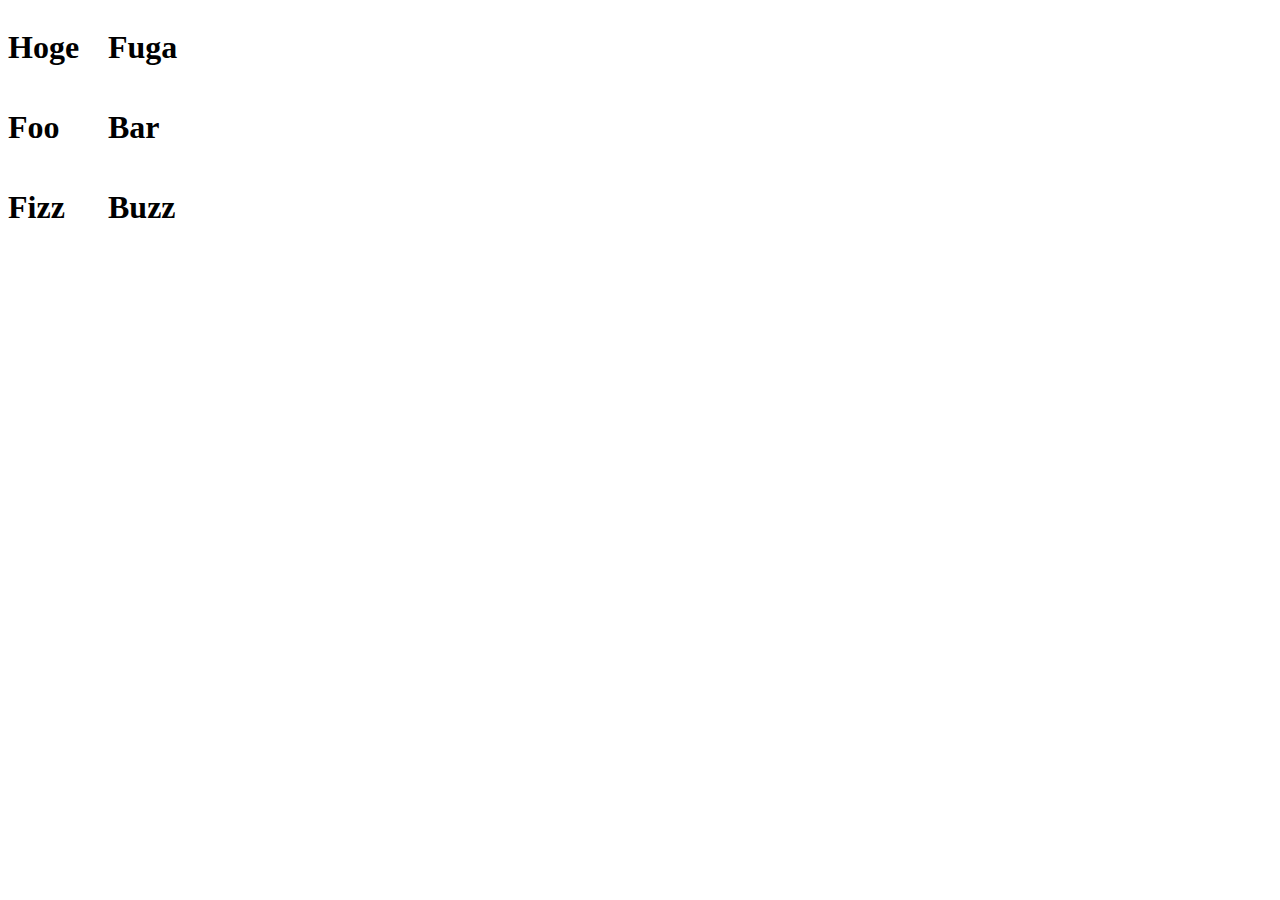
<file: hi.html>
<html lang="ja">
    <head>
        <style>
            #grid {
                display: grid;
                grid-template-columns: 100px 100px;
            }
        </style>
    </head>
    <body>
        <div id="grid">
            <h1>Hoge</h1>
            <h1>Fuga</h1>
            <h1>Foo</h1>
            <h1>Bar</h1>
            <h1>Fizz</h1>
            <h1>Buzz</h1>
        </div>
    </body>
</html>
</file>
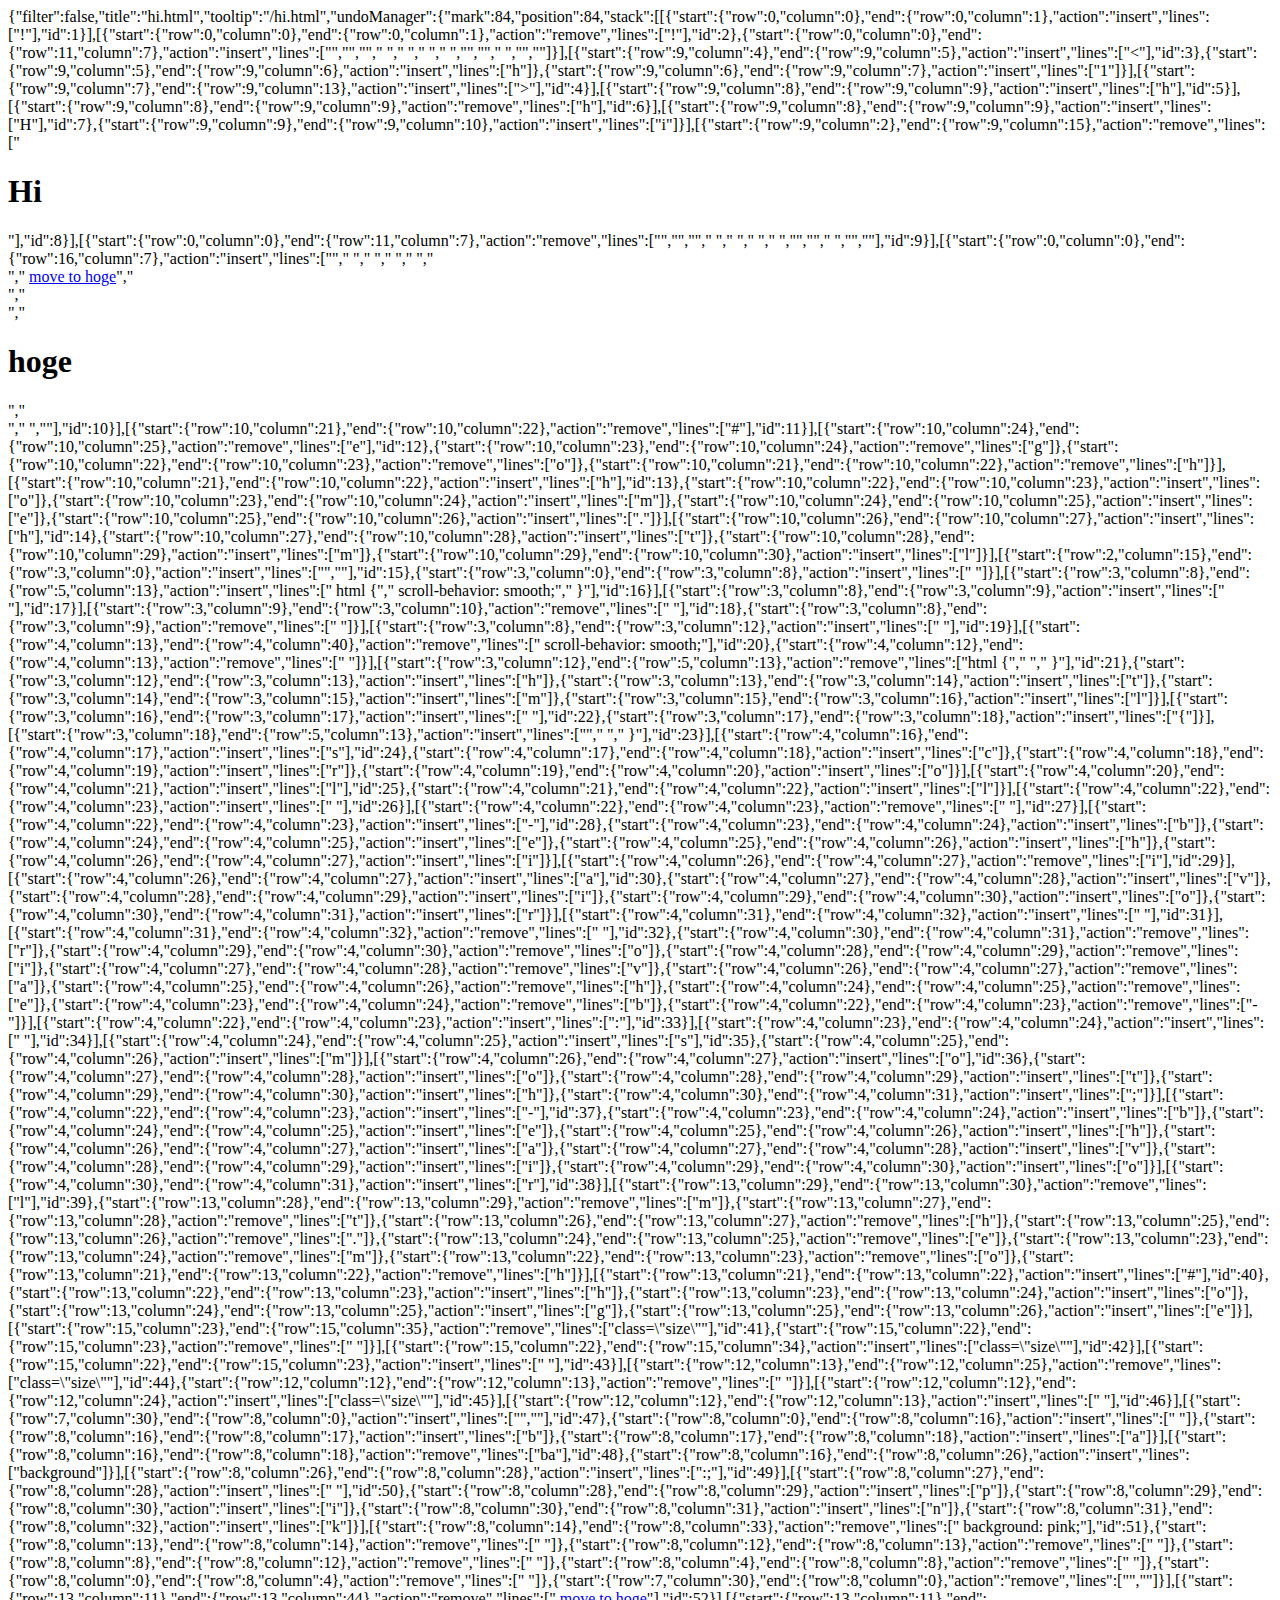
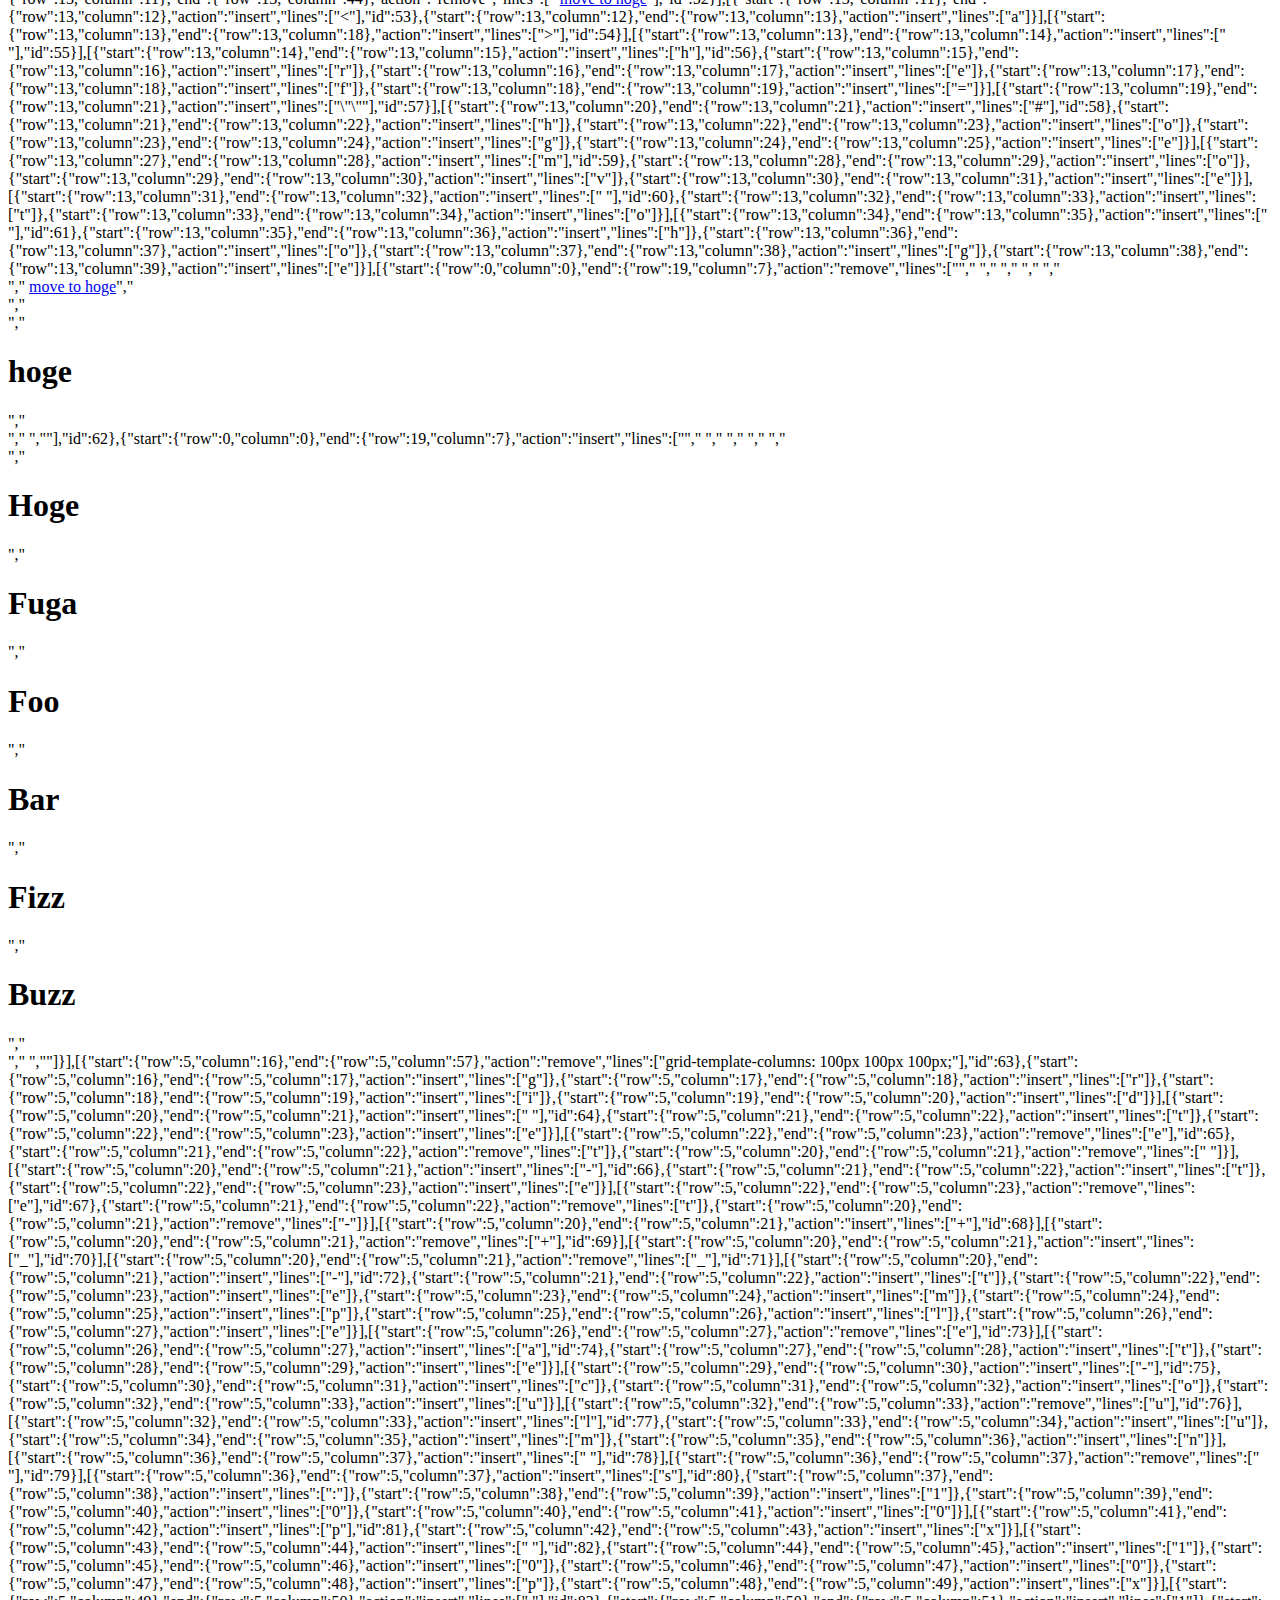
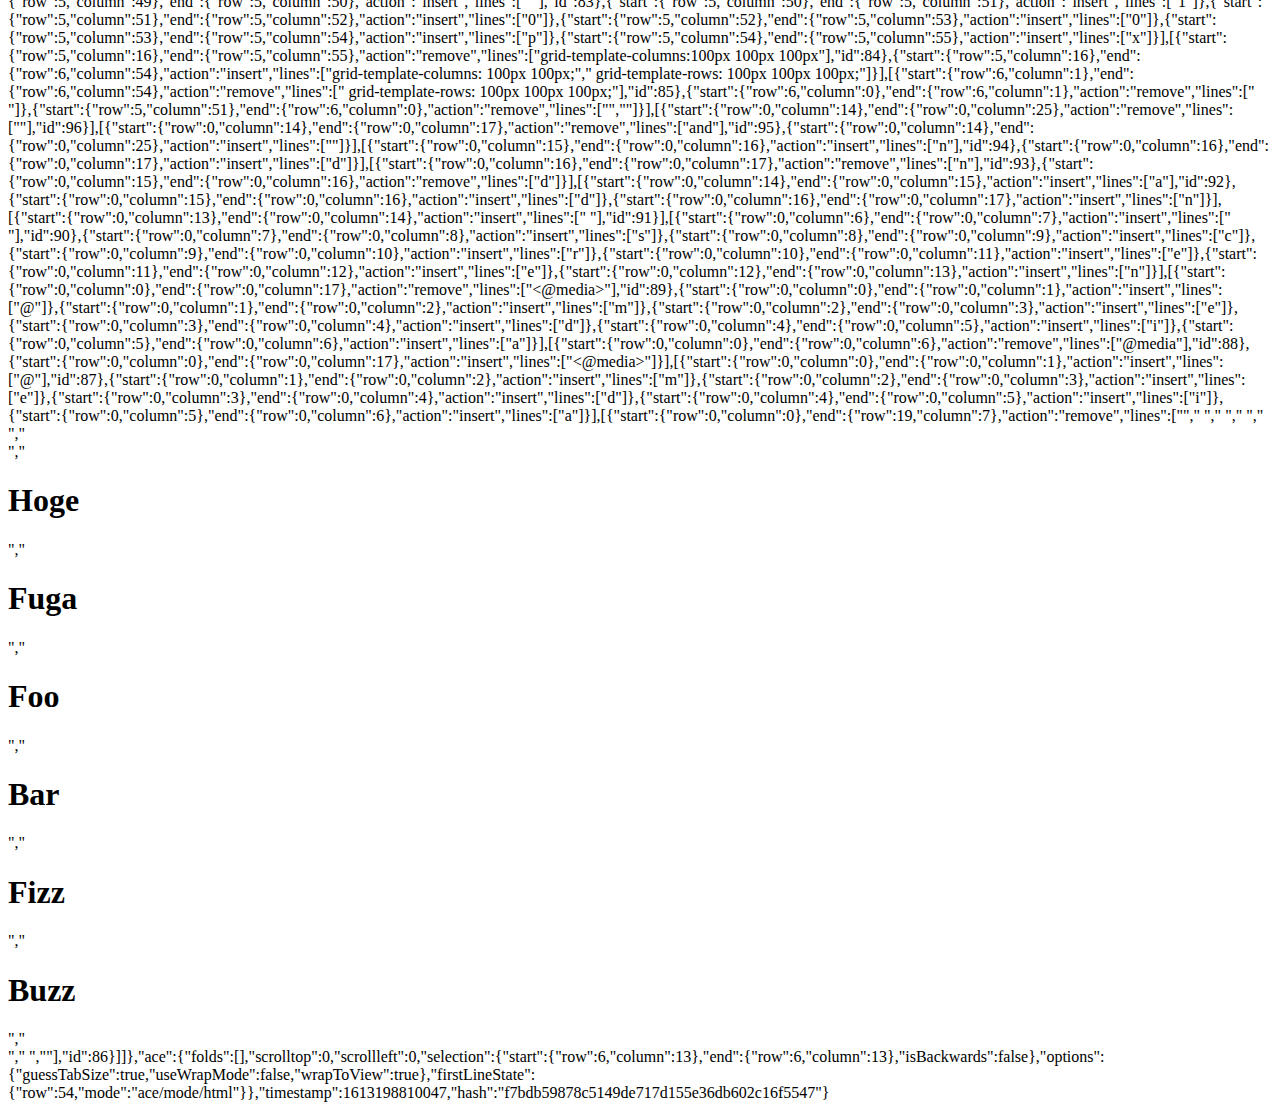
<file: .c9/metadata/environment/hi.html>
{"filter":false,"title":"hi.html","tooltip":"/hi.html","undoManager":{"mark":84,"position":84,"stack":[[{"start":{"row":0,"column":0},"end":{"row":0,"column":1},"action":"insert","lines":["!"],"id":1}],[{"start":{"row":0,"column":0},"end":{"row":0,"column":1},"action":"remove","lines":["!"],"id":2},{"start":{"row":0,"column":0},"end":{"row":11,"column":7},"action":"insert","lines":["<!DOCTYPE html>","<html lang=\"en\">","<head>","    <meta charset=\"UTF-8\">","    <meta name=\"viewport\" content=\"width=device-width, initial-scale=1.0\">","    <meta http-equiv=\"X-UA-Compatible\" content=\"ie=edge\">","    <title>Document</title>","</head>","<body>","    ","</body>","</html>"]}],[{"start":{"row":9,"column":4},"end":{"row":9,"column":5},"action":"insert","lines":["<"],"id":3},{"start":{"row":9,"column":5},"end":{"row":9,"column":6},"action":"insert","lines":["h"]},{"start":{"row":9,"column":6},"end":{"row":9,"column":7},"action":"insert","lines":["1"]}],[{"start":{"row":9,"column":7},"end":{"row":9,"column":13},"action":"insert","lines":["></h1>"],"id":4}],[{"start":{"row":9,"column":8},"end":{"row":9,"column":9},"action":"insert","lines":["h"],"id":5}],[{"start":{"row":9,"column":8},"end":{"row":9,"column":9},"action":"remove","lines":["h"],"id":6}],[{"start":{"row":9,"column":8},"end":{"row":9,"column":9},"action":"insert","lines":["H"],"id":7},{"start":{"row":9,"column":9},"end":{"row":9,"column":10},"action":"insert","lines":["i"]}],[{"start":{"row":9,"column":2},"end":{"row":9,"column":15},"action":"remove","lines":["  <h1>Hi</h1>"],"id":8}],[{"start":{"row":0,"column":0},"end":{"row":11,"column":7},"action":"remove","lines":["<!DOCTYPE html>","<html lang=\"en\">","<head>","    <meta charset=\"UTF-8\">","    <meta name=\"viewport\" content=\"width=device-width, initial-scale=1.0\">","    <meta http-equiv=\"X-UA-Compatible\" content=\"ie=edge\">","    <title>Document</title>","</head>","<body>","  ","</body>","</html>"],"id":9}],[{"start":{"row":0,"column":0},"end":{"row":16,"column":7},"action":"insert","lines":["<html lang=\"ja\">","    <head>","        <style>","            .size {","                height: 500px;","            }","        </style>","    </head>","    <body>","        <div class=\"size\">","            <a href=\"#hoge\">move to hoge</a>","        </div>","        <div id=\"hoge\" class=\"size\">","            <h1>hoge</h1>","        </div>","    </body>","</html>"],"id":10}],[{"start":{"row":10,"column":21},"end":{"row":10,"column":22},"action":"remove","lines":["#"],"id":11}],[{"start":{"row":10,"column":24},"end":{"row":10,"column":25},"action":"remove","lines":["e"],"id":12},{"start":{"row":10,"column":23},"end":{"row":10,"column":24},"action":"remove","lines":["g"]},{"start":{"row":10,"column":22},"end":{"row":10,"column":23},"action":"remove","lines":["o"]},{"start":{"row":10,"column":21},"end":{"row":10,"column":22},"action":"remove","lines":["h"]}],[{"start":{"row":10,"column":21},"end":{"row":10,"column":22},"action":"insert","lines":["h"],"id":13},{"start":{"row":10,"column":22},"end":{"row":10,"column":23},"action":"insert","lines":["o"]},{"start":{"row":10,"column":23},"end":{"row":10,"column":24},"action":"insert","lines":["m"]},{"start":{"row":10,"column":24},"end":{"row":10,"column":25},"action":"insert","lines":["e"]},{"start":{"row":10,"column":25},"end":{"row":10,"column":26},"action":"insert","lines":["."]}],[{"start":{"row":10,"column":26},"end":{"row":10,"column":27},"action":"insert","lines":["h"],"id":14},{"start":{"row":10,"column":27},"end":{"row":10,"column":28},"action":"insert","lines":["t"]},{"start":{"row":10,"column":28},"end":{"row":10,"column":29},"action":"insert","lines":["m"]},{"start":{"row":10,"column":29},"end":{"row":10,"column":30},"action":"insert","lines":["l"]}],[{"start":{"row":2,"column":15},"end":{"row":3,"column":0},"action":"insert","lines":["",""],"id":15},{"start":{"row":3,"column":0},"end":{"row":3,"column":8},"action":"insert","lines":["        "]}],[{"start":{"row":3,"column":8},"end":{"row":5,"column":13},"action":"insert","lines":[" html {","                scroll-behavior: smooth;","            }"],"id":16}],[{"start":{"row":3,"column":8},"end":{"row":3,"column":9},"action":"insert","lines":[" "],"id":17}],[{"start":{"row":3,"column":9},"end":{"row":3,"column":10},"action":"remove","lines":[" "],"id":18},{"start":{"row":3,"column":8},"end":{"row":3,"column":9},"action":"remove","lines":[" "]}],[{"start":{"row":3,"column":8},"end":{"row":3,"column":12},"action":"insert","lines":["    "],"id":19}],[{"start":{"row":4,"column":13},"end":{"row":4,"column":40},"action":"remove","lines":["   scroll-behavior: smooth;"],"id":20},{"start":{"row":4,"column":12},"end":{"row":4,"column":13},"action":"remove","lines":[" "]}],[{"start":{"row":3,"column":12},"end":{"row":5,"column":13},"action":"remove","lines":["html {","            ","            }"],"id":21},{"start":{"row":3,"column":12},"end":{"row":3,"column":13},"action":"insert","lines":["h"]},{"start":{"row":3,"column":13},"end":{"row":3,"column":14},"action":"insert","lines":["t"]},{"start":{"row":3,"column":14},"end":{"row":3,"column":15},"action":"insert","lines":["m"]},{"start":{"row":3,"column":15},"end":{"row":3,"column":16},"action":"insert","lines":["l"]}],[{"start":{"row":3,"column":16},"end":{"row":3,"column":17},"action":"insert","lines":[" "],"id":22},{"start":{"row":3,"column":17},"end":{"row":3,"column":18},"action":"insert","lines":["{"]}],[{"start":{"row":3,"column":18},"end":{"row":5,"column":13},"action":"insert","lines":["","                ","            }"],"id":23}],[{"start":{"row":4,"column":16},"end":{"row":4,"column":17},"action":"insert","lines":["s"],"id":24},{"start":{"row":4,"column":17},"end":{"row":4,"column":18},"action":"insert","lines":["c"]},{"start":{"row":4,"column":18},"end":{"row":4,"column":19},"action":"insert","lines":["r"]},{"start":{"row":4,"column":19},"end":{"row":4,"column":20},"action":"insert","lines":["o"]}],[{"start":{"row":4,"column":20},"end":{"row":4,"column":21},"action":"insert","lines":["l"],"id":25},{"start":{"row":4,"column":21},"end":{"row":4,"column":22},"action":"insert","lines":["l"]}],[{"start":{"row":4,"column":22},"end":{"row":4,"column":23},"action":"insert","lines":[" "],"id":26}],[{"start":{"row":4,"column":22},"end":{"row":4,"column":23},"action":"remove","lines":[" "],"id":27}],[{"start":{"row":4,"column":22},"end":{"row":4,"column":23},"action":"insert","lines":["-"],"id":28},{"start":{"row":4,"column":23},"end":{"row":4,"column":24},"action":"insert","lines":["b"]},{"start":{"row":4,"column":24},"end":{"row":4,"column":25},"action":"insert","lines":["e"]},{"start":{"row":4,"column":25},"end":{"row":4,"column":26},"action":"insert","lines":["h"]},{"start":{"row":4,"column":26},"end":{"row":4,"column":27},"action":"insert","lines":["i"]}],[{"start":{"row":4,"column":26},"end":{"row":4,"column":27},"action":"remove","lines":["i"],"id":29}],[{"start":{"row":4,"column":26},"end":{"row":4,"column":27},"action":"insert","lines":["a"],"id":30},{"start":{"row":4,"column":27},"end":{"row":4,"column":28},"action":"insert","lines":["v"]},{"start":{"row":4,"column":28},"end":{"row":4,"column":29},"action":"insert","lines":["i"]},{"start":{"row":4,"column":29},"end":{"row":4,"column":30},"action":"insert","lines":["o"]},{"start":{"row":4,"column":30},"end":{"row":4,"column":31},"action":"insert","lines":["r"]}],[{"start":{"row":4,"column":31},"end":{"row":4,"column":32},"action":"insert","lines":[" "],"id":31}],[{"start":{"row":4,"column":31},"end":{"row":4,"column":32},"action":"remove","lines":[" "],"id":32},{"start":{"row":4,"column":30},"end":{"row":4,"column":31},"action":"remove","lines":["r"]},{"start":{"row":4,"column":29},"end":{"row":4,"column":30},"action":"remove","lines":["o"]},{"start":{"row":4,"column":28},"end":{"row":4,"column":29},"action":"remove","lines":["i"]},{"start":{"row":4,"column":27},"end":{"row":4,"column":28},"action":"remove","lines":["v"]},{"start":{"row":4,"column":26},"end":{"row":4,"column":27},"action":"remove","lines":["a"]},{"start":{"row":4,"column":25},"end":{"row":4,"column":26},"action":"remove","lines":["h"]},{"start":{"row":4,"column":24},"end":{"row":4,"column":25},"action":"remove","lines":["e"]},{"start":{"row":4,"column":23},"end":{"row":4,"column":24},"action":"remove","lines":["b"]},{"start":{"row":4,"column":22},"end":{"row":4,"column":23},"action":"remove","lines":["-"]}],[{"start":{"row":4,"column":22},"end":{"row":4,"column":23},"action":"insert","lines":[":"],"id":33}],[{"start":{"row":4,"column":23},"end":{"row":4,"column":24},"action":"insert","lines":[" "],"id":34}],[{"start":{"row":4,"column":24},"end":{"row":4,"column":25},"action":"insert","lines":["s"],"id":35},{"start":{"row":4,"column":25},"end":{"row":4,"column":26},"action":"insert","lines":["m"]}],[{"start":{"row":4,"column":26},"end":{"row":4,"column":27},"action":"insert","lines":["o"],"id":36},{"start":{"row":4,"column":27},"end":{"row":4,"column":28},"action":"insert","lines":["o"]},{"start":{"row":4,"column":28},"end":{"row":4,"column":29},"action":"insert","lines":["t"]},{"start":{"row":4,"column":29},"end":{"row":4,"column":30},"action":"insert","lines":["h"]},{"start":{"row":4,"column":30},"end":{"row":4,"column":31},"action":"insert","lines":[";"]}],[{"start":{"row":4,"column":22},"end":{"row":4,"column":23},"action":"insert","lines":["-"],"id":37},{"start":{"row":4,"column":23},"end":{"row":4,"column":24},"action":"insert","lines":["b"]},{"start":{"row":4,"column":24},"end":{"row":4,"column":25},"action":"insert","lines":["e"]},{"start":{"row":4,"column":25},"end":{"row":4,"column":26},"action":"insert","lines":["h"]},{"start":{"row":4,"column":26},"end":{"row":4,"column":27},"action":"insert","lines":["a"]},{"start":{"row":4,"column":27},"end":{"row":4,"column":28},"action":"insert","lines":["v"]},{"start":{"row":4,"column":28},"end":{"row":4,"column":29},"action":"insert","lines":["i"]},{"start":{"row":4,"column":29},"end":{"row":4,"column":30},"action":"insert","lines":["o"]}],[{"start":{"row":4,"column":30},"end":{"row":4,"column":31},"action":"insert","lines":["r"],"id":38}],[{"start":{"row":13,"column":29},"end":{"row":13,"column":30},"action":"remove","lines":["l"],"id":39},{"start":{"row":13,"column":28},"end":{"row":13,"column":29},"action":"remove","lines":["m"]},{"start":{"row":13,"column":27},"end":{"row":13,"column":28},"action":"remove","lines":["t"]},{"start":{"row":13,"column":26},"end":{"row":13,"column":27},"action":"remove","lines":["h"]},{"start":{"row":13,"column":25},"end":{"row":13,"column":26},"action":"remove","lines":["."]},{"start":{"row":13,"column":24},"end":{"row":13,"column":25},"action":"remove","lines":["e"]},{"start":{"row":13,"column":23},"end":{"row":13,"column":24},"action":"remove","lines":["m"]},{"start":{"row":13,"column":22},"end":{"row":13,"column":23},"action":"remove","lines":["o"]},{"start":{"row":13,"column":21},"end":{"row":13,"column":22},"action":"remove","lines":["h"]}],[{"start":{"row":13,"column":21},"end":{"row":13,"column":22},"action":"insert","lines":["#"],"id":40},{"start":{"row":13,"column":22},"end":{"row":13,"column":23},"action":"insert","lines":["h"]},{"start":{"row":13,"column":23},"end":{"row":13,"column":24},"action":"insert","lines":["o"]},{"start":{"row":13,"column":24},"end":{"row":13,"column":25},"action":"insert","lines":["g"]},{"start":{"row":13,"column":25},"end":{"row":13,"column":26},"action":"insert","lines":["e"]}],[{"start":{"row":15,"column":23},"end":{"row":15,"column":35},"action":"remove","lines":["class=\"size\""],"id":41},{"start":{"row":15,"column":22},"end":{"row":15,"column":23},"action":"remove","lines":[" "]}],[{"start":{"row":15,"column":22},"end":{"row":15,"column":34},"action":"insert","lines":["class=\"size\""],"id":42}],[{"start":{"row":15,"column":22},"end":{"row":15,"column":23},"action":"insert","lines":[" "],"id":43}],[{"start":{"row":12,"column":13},"end":{"row":12,"column":25},"action":"remove","lines":["class=\"size\""],"id":44},{"start":{"row":12,"column":12},"end":{"row":12,"column":13},"action":"remove","lines":[" "]}],[{"start":{"row":12,"column":12},"end":{"row":12,"column":24},"action":"insert","lines":["class=\"size\""],"id":45}],[{"start":{"row":12,"column":12},"end":{"row":12,"column":13},"action":"insert","lines":[" "],"id":46}],[{"start":{"row":7,"column":30},"end":{"row":8,"column":0},"action":"insert","lines":["",""],"id":47},{"start":{"row":8,"column":0},"end":{"row":8,"column":16},"action":"insert","lines":["                "]},{"start":{"row":8,"column":16},"end":{"row":8,"column":17},"action":"insert","lines":["b"]},{"start":{"row":8,"column":17},"end":{"row":8,"column":18},"action":"insert","lines":["a"]}],[{"start":{"row":8,"column":16},"end":{"row":8,"column":18},"action":"remove","lines":["ba"],"id":48},{"start":{"row":8,"column":16},"end":{"row":8,"column":26},"action":"insert","lines":["background"]}],[{"start":{"row":8,"column":26},"end":{"row":8,"column":28},"action":"insert","lines":[":;"],"id":49}],[{"start":{"row":8,"column":27},"end":{"row":8,"column":28},"action":"insert","lines":[" "],"id":50},{"start":{"row":8,"column":28},"end":{"row":8,"column":29},"action":"insert","lines":["p"]},{"start":{"row":8,"column":29},"end":{"row":8,"column":30},"action":"insert","lines":["i"]},{"start":{"row":8,"column":30},"end":{"row":8,"column":31},"action":"insert","lines":["n"]},{"start":{"row":8,"column":31},"end":{"row":8,"column":32},"action":"insert","lines":["k"]}],[{"start":{"row":8,"column":14},"end":{"row":8,"column":33},"action":"remove","lines":["  background: pink;"],"id":51},{"start":{"row":8,"column":13},"end":{"row":8,"column":14},"action":"remove","lines":[" "]},{"start":{"row":8,"column":12},"end":{"row":8,"column":13},"action":"remove","lines":[" "]},{"start":{"row":8,"column":8},"end":{"row":8,"column":12},"action":"remove","lines":["    "]},{"start":{"row":8,"column":4},"end":{"row":8,"column":8},"action":"remove","lines":["    "]},{"start":{"row":8,"column":0},"end":{"row":8,"column":4},"action":"remove","lines":["    "]},{"start":{"row":7,"column":30},"end":{"row":8,"column":0},"action":"remove","lines":["",""]}],[{"start":{"row":13,"column":11},"end":{"row":13,"column":44},"action":"remove","lines":[" <a href=\"#hoge\">move to hoge</a>"],"id":52}],[{"start":{"row":13,"column":11},"end":{"row":13,"column":12},"action":"insert","lines":["<"],"id":53},{"start":{"row":13,"column":12},"end":{"row":13,"column":13},"action":"insert","lines":["a"]}],[{"start":{"row":13,"column":13},"end":{"row":13,"column":18},"action":"insert","lines":["></a>"],"id":54}],[{"start":{"row":13,"column":13},"end":{"row":13,"column":14},"action":"insert","lines":[" "],"id":55}],[{"start":{"row":13,"column":14},"end":{"row":13,"column":15},"action":"insert","lines":["h"],"id":56},{"start":{"row":13,"column":15},"end":{"row":13,"column":16},"action":"insert","lines":["r"]},{"start":{"row":13,"column":16},"end":{"row":13,"column":17},"action":"insert","lines":["e"]},{"start":{"row":13,"column":17},"end":{"row":13,"column":18},"action":"insert","lines":["f"]},{"start":{"row":13,"column":18},"end":{"row":13,"column":19},"action":"insert","lines":["="]}],[{"start":{"row":13,"column":19},"end":{"row":13,"column":21},"action":"insert","lines":["\"\""],"id":57}],[{"start":{"row":13,"column":20},"end":{"row":13,"column":21},"action":"insert","lines":["#"],"id":58},{"start":{"row":13,"column":21},"end":{"row":13,"column":22},"action":"insert","lines":["h"]},{"start":{"row":13,"column":22},"end":{"row":13,"column":23},"action":"insert","lines":["o"]},{"start":{"row":13,"column":23},"end":{"row":13,"column":24},"action":"insert","lines":["g"]},{"start":{"row":13,"column":24},"end":{"row":13,"column":25},"action":"insert","lines":["e"]}],[{"start":{"row":13,"column":27},"end":{"row":13,"column":28},"action":"insert","lines":["m"],"id":59},{"start":{"row":13,"column":28},"end":{"row":13,"column":29},"action":"insert","lines":["o"]},{"start":{"row":13,"column":29},"end":{"row":13,"column":30},"action":"insert","lines":["v"]},{"start":{"row":13,"column":30},"end":{"row":13,"column":31},"action":"insert","lines":["e"]}],[{"start":{"row":13,"column":31},"end":{"row":13,"column":32},"action":"insert","lines":[" "],"id":60},{"start":{"row":13,"column":32},"end":{"row":13,"column":33},"action":"insert","lines":["t"]},{"start":{"row":13,"column":33},"end":{"row":13,"column":34},"action":"insert","lines":["o"]}],[{"start":{"row":13,"column":34},"end":{"row":13,"column":35},"action":"insert","lines":[" "],"id":61},{"start":{"row":13,"column":35},"end":{"row":13,"column":36},"action":"insert","lines":["h"]},{"start":{"row":13,"column":36},"end":{"row":13,"column":37},"action":"insert","lines":["o"]},{"start":{"row":13,"column":37},"end":{"row":13,"column":38},"action":"insert","lines":["g"]},{"start":{"row":13,"column":38},"end":{"row":13,"column":39},"action":"insert","lines":["e"]}],[{"start":{"row":0,"column":0},"end":{"row":19,"column":7},"action":"remove","lines":["<html lang=\"ja\">","    <head>","        <style>","            html {","                scroll-behavior: smooth;","            }","            .size {","                height: 500px;","            }","        </style>","    </head>","    <body>","        <div class=\"size\">","           <a href=\"#hoge\">move to hoge</a>","        </div>","        <div id=\"hoge\" class=\"size\">","            <h1>hoge</h1>","        </div>","    </body>","</html>"],"id":62},{"start":{"row":0,"column":0},"end":{"row":19,"column":7},"action":"insert","lines":["<html lang=\"ja\">","    <head>","        <style>","            #grid {","                display: grid;","                grid-template-columns: 100px 100px 100px;","            }","        </style>","    </head>","    <body>","        <div id=\"grid\">","            <h1>Hoge</h1>","            <h1>Fuga</h1>","            <h1>Foo</h1>","            <h1>Bar</h1>","            <h1>Fizz</h1>","            <h1>Buzz</h1>","        </div>","    </body>","</html>"]}],[{"start":{"row":5,"column":16},"end":{"row":5,"column":57},"action":"remove","lines":["grid-template-columns: 100px 100px 100px;"],"id":63},{"start":{"row":5,"column":16},"end":{"row":5,"column":17},"action":"insert","lines":["g"]},{"start":{"row":5,"column":17},"end":{"row":5,"column":18},"action":"insert","lines":["r"]},{"start":{"row":5,"column":18},"end":{"row":5,"column":19},"action":"insert","lines":["i"]},{"start":{"row":5,"column":19},"end":{"row":5,"column":20},"action":"insert","lines":["d"]}],[{"start":{"row":5,"column":20},"end":{"row":5,"column":21},"action":"insert","lines":[" "],"id":64},{"start":{"row":5,"column":21},"end":{"row":5,"column":22},"action":"insert","lines":["t"]},{"start":{"row":5,"column":22},"end":{"row":5,"column":23},"action":"insert","lines":["e"]}],[{"start":{"row":5,"column":22},"end":{"row":5,"column":23},"action":"remove","lines":["e"],"id":65},{"start":{"row":5,"column":21},"end":{"row":5,"column":22},"action":"remove","lines":["t"]},{"start":{"row":5,"column":20},"end":{"row":5,"column":21},"action":"remove","lines":[" "]}],[{"start":{"row":5,"column":20},"end":{"row":5,"column":21},"action":"insert","lines":["-"],"id":66},{"start":{"row":5,"column":21},"end":{"row":5,"column":22},"action":"insert","lines":["t"]},{"start":{"row":5,"column":22},"end":{"row":5,"column":23},"action":"insert","lines":["e"]}],[{"start":{"row":5,"column":22},"end":{"row":5,"column":23},"action":"remove","lines":["e"],"id":67},{"start":{"row":5,"column":21},"end":{"row":5,"column":22},"action":"remove","lines":["t"]},{"start":{"row":5,"column":20},"end":{"row":5,"column":21},"action":"remove","lines":["-"]}],[{"start":{"row":5,"column":20},"end":{"row":5,"column":21},"action":"insert","lines":["+"],"id":68}],[{"start":{"row":5,"column":20},"end":{"row":5,"column":21},"action":"remove","lines":["+"],"id":69}],[{"start":{"row":5,"column":20},"end":{"row":5,"column":21},"action":"insert","lines":["_"],"id":70}],[{"start":{"row":5,"column":20},"end":{"row":5,"column":21},"action":"remove","lines":["_"],"id":71}],[{"start":{"row":5,"column":20},"end":{"row":5,"column":21},"action":"insert","lines":["-"],"id":72},{"start":{"row":5,"column":21},"end":{"row":5,"column":22},"action":"insert","lines":["t"]},{"start":{"row":5,"column":22},"end":{"row":5,"column":23},"action":"insert","lines":["e"]},{"start":{"row":5,"column":23},"end":{"row":5,"column":24},"action":"insert","lines":["m"]},{"start":{"row":5,"column":24},"end":{"row":5,"column":25},"action":"insert","lines":["p"]},{"start":{"row":5,"column":25},"end":{"row":5,"column":26},"action":"insert","lines":["l"]},{"start":{"row":5,"column":26},"end":{"row":5,"column":27},"action":"insert","lines":["e"]}],[{"start":{"row":5,"column":26},"end":{"row":5,"column":27},"action":"remove","lines":["e"],"id":73}],[{"start":{"row":5,"column":26},"end":{"row":5,"column":27},"action":"insert","lines":["a"],"id":74},{"start":{"row":5,"column":27},"end":{"row":5,"column":28},"action":"insert","lines":["t"]},{"start":{"row":5,"column":28},"end":{"row":5,"column":29},"action":"insert","lines":["e"]}],[{"start":{"row":5,"column":29},"end":{"row":5,"column":30},"action":"insert","lines":["-"],"id":75},{"start":{"row":5,"column":30},"end":{"row":5,"column":31},"action":"insert","lines":["c"]},{"start":{"row":5,"column":31},"end":{"row":5,"column":32},"action":"insert","lines":["o"]},{"start":{"row":5,"column":32},"end":{"row":5,"column":33},"action":"insert","lines":["u"]}],[{"start":{"row":5,"column":32},"end":{"row":5,"column":33},"action":"remove","lines":["u"],"id":76}],[{"start":{"row":5,"column":32},"end":{"row":5,"column":33},"action":"insert","lines":["l"],"id":77},{"start":{"row":5,"column":33},"end":{"row":5,"column":34},"action":"insert","lines":["u"]},{"start":{"row":5,"column":34},"end":{"row":5,"column":35},"action":"insert","lines":["m"]},{"start":{"row":5,"column":35},"end":{"row":5,"column":36},"action":"insert","lines":["n"]}],[{"start":{"row":5,"column":36},"end":{"row":5,"column":37},"action":"insert","lines":[" "],"id":78}],[{"start":{"row":5,"column":36},"end":{"row":5,"column":37},"action":"remove","lines":[" "],"id":79}],[{"start":{"row":5,"column":36},"end":{"row":5,"column":37},"action":"insert","lines":["s"],"id":80},{"start":{"row":5,"column":37},"end":{"row":5,"column":38},"action":"insert","lines":[":"]},{"start":{"row":5,"column":38},"end":{"row":5,"column":39},"action":"insert","lines":["1"]},{"start":{"row":5,"column":39},"end":{"row":5,"column":40},"action":"insert","lines":["0"]},{"start":{"row":5,"column":40},"end":{"row":5,"column":41},"action":"insert","lines":["0"]}],[{"start":{"row":5,"column":41},"end":{"row":5,"column":42},"action":"insert","lines":["p"],"id":81},{"start":{"row":5,"column":42},"end":{"row":5,"column":43},"action":"insert","lines":["x"]}],[{"start":{"row":5,"column":43},"end":{"row":5,"column":44},"action":"insert","lines":[" "],"id":82},{"start":{"row":5,"column":44},"end":{"row":5,"column":45},"action":"insert","lines":["1"]},{"start":{"row":5,"column":45},"end":{"row":5,"column":46},"action":"insert","lines":["0"]},{"start":{"row":5,"column":46},"end":{"row":5,"column":47},"action":"insert","lines":["0"]},{"start":{"row":5,"column":47},"end":{"row":5,"column":48},"action":"insert","lines":["p"]},{"start":{"row":5,"column":48},"end":{"row":5,"column":49},"action":"insert","lines":["x"]}],[{"start":{"row":5,"column":49},"end":{"row":5,"column":50},"action":"insert","lines":[" "],"id":83},{"start":{"row":5,"column":50},"end":{"row":5,"column":51},"action":"insert","lines":["1"]},{"start":{"row":5,"column":51},"end":{"row":5,"column":52},"action":"insert","lines":["0"]},{"start":{"row":5,"column":52},"end":{"row":5,"column":53},"action":"insert","lines":["0"]},{"start":{"row":5,"column":53},"end":{"row":5,"column":54},"action":"insert","lines":["p"]},{"start":{"row":5,"column":54},"end":{"row":5,"column":55},"action":"insert","lines":["x"]}],[{"start":{"row":5,"column":16},"end":{"row":5,"column":55},"action":"remove","lines":["grid-template-columns:100px 100px 100px"],"id":84},{"start":{"row":5,"column":16},"end":{"row":6,"column":54},"action":"insert","lines":["grid-template-columns: 100px 100px;","                grid-template-rows: 100px 100px 100px;"]}],[{"start":{"row":6,"column":1},"end":{"row":6,"column":54},"action":"remove","lines":["               grid-template-rows: 100px 100px 100px;"],"id":85},{"start":{"row":6,"column":0},"end":{"row":6,"column":1},"action":"remove","lines":[" "]},{"start":{"row":5,"column":51},"end":{"row":6,"column":0},"action":"remove","lines":["",""]}],[{"start":{"row":0,"column":14},"end":{"row":0,"column":25},"action":"remove","lines":["<and></and>"],"id":96}],[{"start":{"row":0,"column":14},"end":{"row":0,"column":17},"action":"remove","lines":["and"],"id":95},{"start":{"row":0,"column":14},"end":{"row":0,"column":25},"action":"insert","lines":["<and></and>"]}],[{"start":{"row":0,"column":15},"end":{"row":0,"column":16},"action":"insert","lines":["n"],"id":94},{"start":{"row":0,"column":16},"end":{"row":0,"column":17},"action":"insert","lines":["d"]}],[{"start":{"row":0,"column":16},"end":{"row":0,"column":17},"action":"remove","lines":["n"],"id":93},{"start":{"row":0,"column":15},"end":{"row":0,"column":16},"action":"remove","lines":["d"]}],[{"start":{"row":0,"column":14},"end":{"row":0,"column":15},"action":"insert","lines":["a"],"id":92},{"start":{"row":0,"column":15},"end":{"row":0,"column":16},"action":"insert","lines":["d"]},{"start":{"row":0,"column":16},"end":{"row":0,"column":17},"action":"insert","lines":["n"]}],[{"start":{"row":0,"column":13},"end":{"row":0,"column":14},"action":"insert","lines":[" "],"id":91}],[{"start":{"row":0,"column":6},"end":{"row":0,"column":7},"action":"insert","lines":[" "],"id":90},{"start":{"row":0,"column":7},"end":{"row":0,"column":8},"action":"insert","lines":["s"]},{"start":{"row":0,"column":8},"end":{"row":0,"column":9},"action":"insert","lines":["c"]},{"start":{"row":0,"column":9},"end":{"row":0,"column":10},"action":"insert","lines":["r"]},{"start":{"row":0,"column":10},"end":{"row":0,"column":11},"action":"insert","lines":["e"]},{"start":{"row":0,"column":11},"end":{"row":0,"column":12},"action":"insert","lines":["e"]},{"start":{"row":0,"column":12},"end":{"row":0,"column":13},"action":"insert","lines":["n"]}],[{"start":{"row":0,"column":0},"end":{"row":0,"column":17},"action":"remove","lines":["<@media></@media>"],"id":89},{"start":{"row":0,"column":0},"end":{"row":0,"column":1},"action":"insert","lines":["@"]},{"start":{"row":0,"column":1},"end":{"row":0,"column":2},"action":"insert","lines":["m"]},{"start":{"row":0,"column":2},"end":{"row":0,"column":3},"action":"insert","lines":["e"]},{"start":{"row":0,"column":3},"end":{"row":0,"column":4},"action":"insert","lines":["d"]},{"start":{"row":0,"column":4},"end":{"row":0,"column":5},"action":"insert","lines":["i"]},{"start":{"row":0,"column":5},"end":{"row":0,"column":6},"action":"insert","lines":["a"]}],[{"start":{"row":0,"column":0},"end":{"row":0,"column":6},"action":"remove","lines":["@media"],"id":88},{"start":{"row":0,"column":0},"end":{"row":0,"column":17},"action":"insert","lines":["<@media></@media>"]}],[{"start":{"row":0,"column":0},"end":{"row":0,"column":1},"action":"insert","lines":["@"],"id":87},{"start":{"row":0,"column":1},"end":{"row":0,"column":2},"action":"insert","lines":["m"]},{"start":{"row":0,"column":2},"end":{"row":0,"column":3},"action":"insert","lines":["e"]},{"start":{"row":0,"column":3},"end":{"row":0,"column":4},"action":"insert","lines":["d"]},{"start":{"row":0,"column":4},"end":{"row":0,"column":5},"action":"insert","lines":["i"]},{"start":{"row":0,"column":5},"end":{"row":0,"column":6},"action":"insert","lines":["a"]}],[{"start":{"row":0,"column":0},"end":{"row":19,"column":7},"action":"remove","lines":["<html lang=\"ja\">","    <head>","        <style>","            #grid {","                display: grid;","                grid-template-columns: 100px 100px;","            }","        </style>","    </head>","    <body>","        <div id=\"grid\">","            <h1>Hoge</h1>","            <h1>Fuga</h1>","            <h1>Foo</h1>","            <h1>Bar</h1>","            <h1>Fizz</h1>","            <h1>Buzz</h1>","        </div>","    </body>","</html>"],"id":86}]]},"ace":{"folds":[],"scrolltop":0,"scrollleft":0,"selection":{"start":{"row":6,"column":13},"end":{"row":6,"column":13},"isBackwards":false},"options":{"guessTabSize":true,"useWrapMode":false,"wrapToView":true},"firstLineState":{"row":54,"mode":"ace/mode/html"}},"timestamp":1613198810047,"hash":"f7bdb59878c5149de717d155e36db602c16f5547"}
</file>
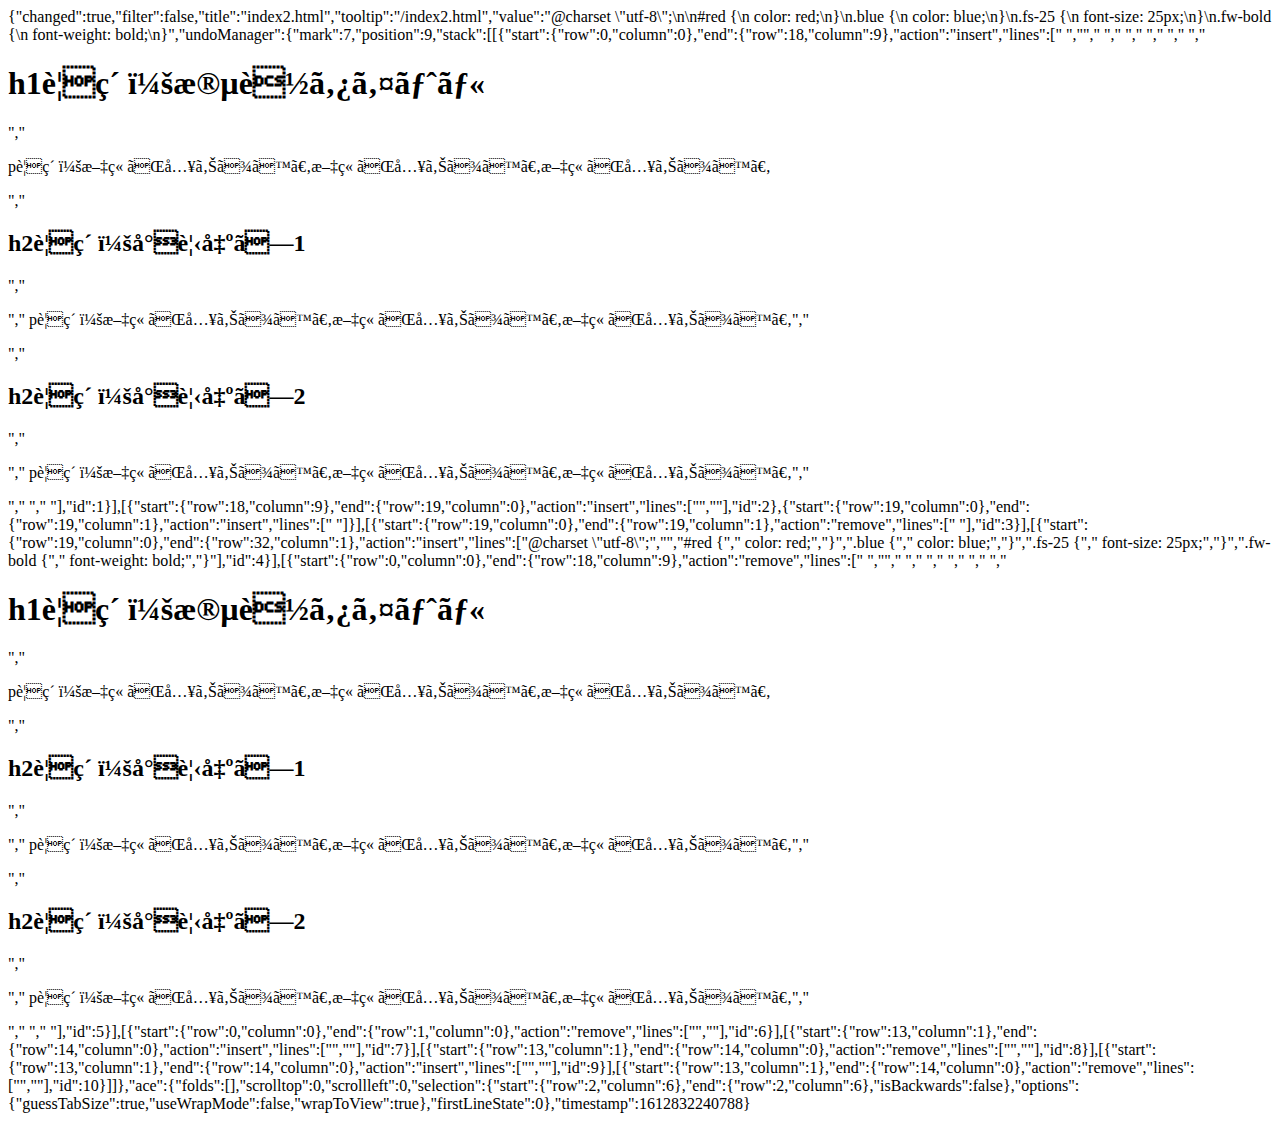
<file: .c9/metadata/environment/index2.html>
{"changed":true,"filter":false,"title":"index2.html","tooltip":"/index2.html","value":"@charset \"utf-8\";\n\n#red {\n  color: red;\n}\n.blue {\n  color: blue;\n}\n.fs-25 {\n  font-size: 25px;\n}\n.fw-bold {\n  font-weight: bold;\n}","undoManager":{"mark":7,"position":9,"stack":[[{"start":{"row":0,"column":0},"end":{"row":18,"column":9},"action":"insert","lines":["<!DOCTYPE html>  ","<html lang=\"ja\">","  <head>","    <meta charset=\"UTF-8\">","    <title>HTML/CSSの学習</title>","  </head>","  <body>","    <h1 class=\"blue\">h1要素：段落タイトル</h1>","    <p>p要素：文章が入ります。文章が入ります。文章が入ります。</p>","    <h2 class=\"blue\">h2要素：小見出し1</h2>","    <p class=\"fs-25\">","      p要素：文章が入ります。文章が入ります。文章が入ります。","    </p>","    <h2 id=\"red\">h2要素：小見出し2</h2>","    <p class=\"fw-bold\">","      p要素：文章が入ります。文章が入ります。文章が入ります。","    </p>","  </body>"," </html> "],"id":1}],[{"start":{"row":18,"column":9},"end":{"row":19,"column":0},"action":"insert","lines":["",""],"id":2},{"start":{"row":19,"column":0},"end":{"row":19,"column":1},"action":"insert","lines":[" "]}],[{"start":{"row":19,"column":0},"end":{"row":19,"column":1},"action":"remove","lines":[" "],"id":3}],[{"start":{"row":19,"column":0},"end":{"row":32,"column":1},"action":"insert","lines":["@charset \"utf-8\";","","#red {","  color: red;","}",".blue {","  color: blue;","}",".fs-25 {","  font-size: 25px;","}",".fw-bold {","  font-weight: bold;","}"],"id":4}],[{"start":{"row":0,"column":0},"end":{"row":18,"column":9},"action":"remove","lines":["<!DOCTYPE html>  ","<html lang=\"ja\">","  <head>","    <meta charset=\"UTF-8\">","    <title>HTML/CSSの学習</title>","  </head>","  <body>","    <h1 class=\"blue\">h1要素：段落タイトル</h1>","    <p>p要素：文章が入ります。文章が入ります。文章が入ります。</p>","    <h2 class=\"blue\">h2要素：小見出し1</h2>","    <p class=\"fs-25\">","      p要素：文章が入ります。文章が入ります。文章が入ります。","    </p>","    <h2 id=\"red\">h2要素：小見出し2</h2>","    <p class=\"fw-bold\">","      p要素：文章が入ります。文章が入ります。文章が入ります。","    </p>","  </body>"," </html> "],"id":5}],[{"start":{"row":0,"column":0},"end":{"row":1,"column":0},"action":"remove","lines":["",""],"id":6}],[{"start":{"row":13,"column":1},"end":{"row":14,"column":0},"action":"insert","lines":["",""],"id":7}],[{"start":{"row":13,"column":1},"end":{"row":14,"column":0},"action":"remove","lines":["",""],"id":8}],[{"start":{"row":13,"column":1},"end":{"row":14,"column":0},"action":"insert","lines":["",""],"id":9}],[{"start":{"row":13,"column":1},"end":{"row":14,"column":0},"action":"remove","lines":["",""],"id":10}]]},"ace":{"folds":[],"scrolltop":0,"scrollleft":0,"selection":{"start":{"row":2,"column":6},"end":{"row":2,"column":6},"isBackwards":false},"options":{"guessTabSize":true,"useWrapMode":false,"wrapToView":true},"firstLineState":0},"timestamp":1612832240788}
</file>
